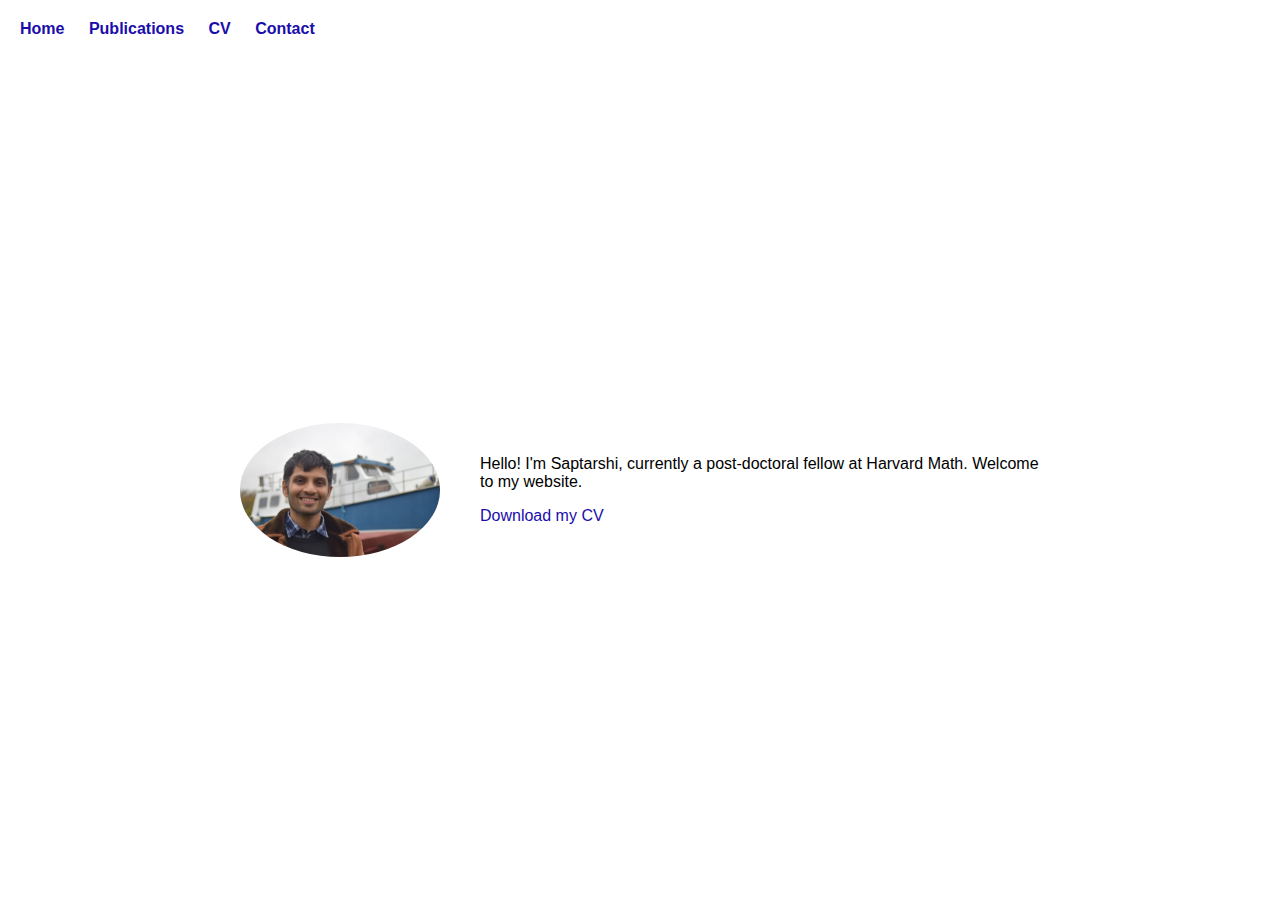
<file: index.html>
<!DOCTYPE html>
<html>
<head>
  <title>Home</title>
  <link rel="stylesheet" href="style.css">
</head>
<body>
  <nav>
    <a href="index.html">Home</a>
    <a href="about.html">Publications</a>
    <a href="cv.html">CV</a>
    <a href="contact.html">Contact</a>
  </nav>

  <div class="content home-layout">
    <img src="assets/yourphoto.jpg" alt="Your Photo">
    <div>
      <p>Hello! I'm Saptarshi, currently a post-doctoral fellow at Harvard Math. Welcome to my website.</p>
      <p><a href="assets/cv.pdf" download>Download my CV</a></p>
    </div>
  </div>
</body>
</html>
</file>
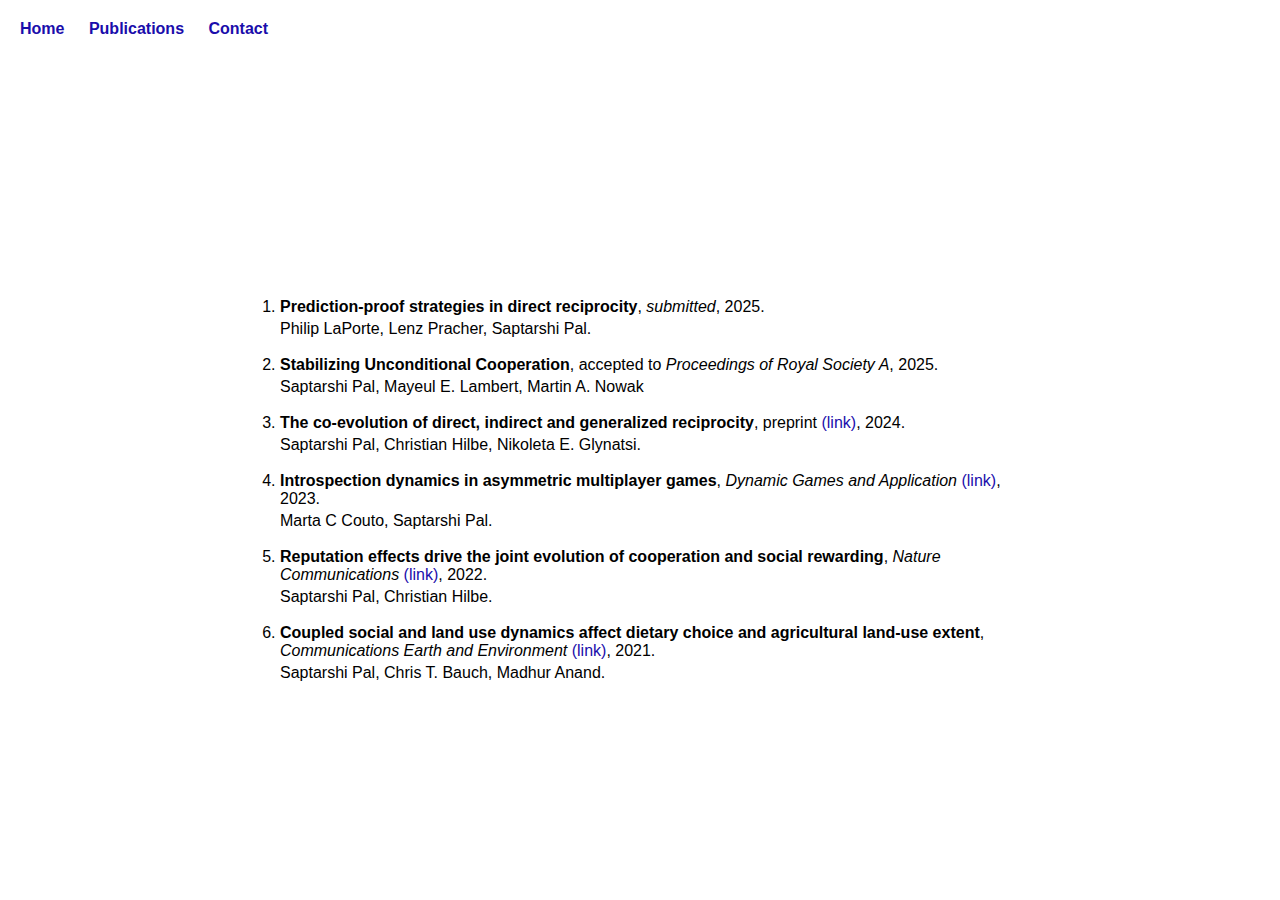
<file: about.html>
<!DOCTYPE html>
<html>
<head>
  <title>Publications</title>
  <link rel="stylesheet" href="style.css">
</head>
<body>
  <nav>
    <a href="index.html">Home</a>
    <a href="about.html">Publications</a>
    <a href="contact.html">Contact</a>
  </nav>

<div class="content">
  <ol>
    <li><strong>Prediction-proof strategies in direct reciprocity</strong>, <em>submitted</em>, 2025.
    <p style="margin-top: 4px; margin-bottom: 0;">Philip LaPorte, Lenz Pracher, Saptarshi Pal.</p>
    </li>
    <br>
    <li><strong>Stabilizing Unconditional Cooperation</strong>, accepted to <em>Proceedings of Royal Society A</em>, 2025.
    <p style="margin-top: 4px; margin-bottom: 0;">Saptarshi Pal, Mayeul E. Lambert, Martin A. Nowak</p>
    </li>
    <br>
    <li><strong>The co-evolution of direct, indirect and generalized reciprocity</strong>, preprint <a href="https://arxiv.org/pdf/2411.03488">(link)</a>, 2024.
    <p style="margin-top: 4px; margin-bottom: 0;">Saptarshi Pal, Christian Hilbe, Nikoleta E. Glynatsi.</p>
    </li>
    <br>
    <li><strong>Introspection dynamics in asymmetric multiplayer games</strong>, <em>Dynamic Games and Application</em> <a href="https://link.springer.com/article/10.1007/s13235-023-00525-8">(link)</a>, 2023.
    <p style="margin-top: 4px; margin-bottom: 0;">Marta C Couto, Saptarshi Pal.</p>
    </li>
    <br>
    <li><strong>Reputation effects drive the joint evolution of cooperation and social rewarding</strong>, <em>Nature Communications</em> <a href="https://www.nature.com/articles/s41467-022-33551-y">(link)</a>, 2022.
    <p style="margin-top: 4px; margin-bottom: 0;">Saptarshi Pal, Christian Hilbe.</p>
    </li>
    <br>
    <li><strong>Coupled social and land use dynamics affect dietary choice and agricultural land-use extent</strong>, <em>Communications Earth and Environment</em> <a href="https://www.nature.com/articles/s43247-021-00255-y">(link)</a>, 2021.
    <p style="margin-top: 4px; margin-bottom: 0;">Saptarshi Pal, Chris T. Bauch, Madhur Anand.</p>
    </li>
  </ol>
</div>
</body>
</html>
</file>
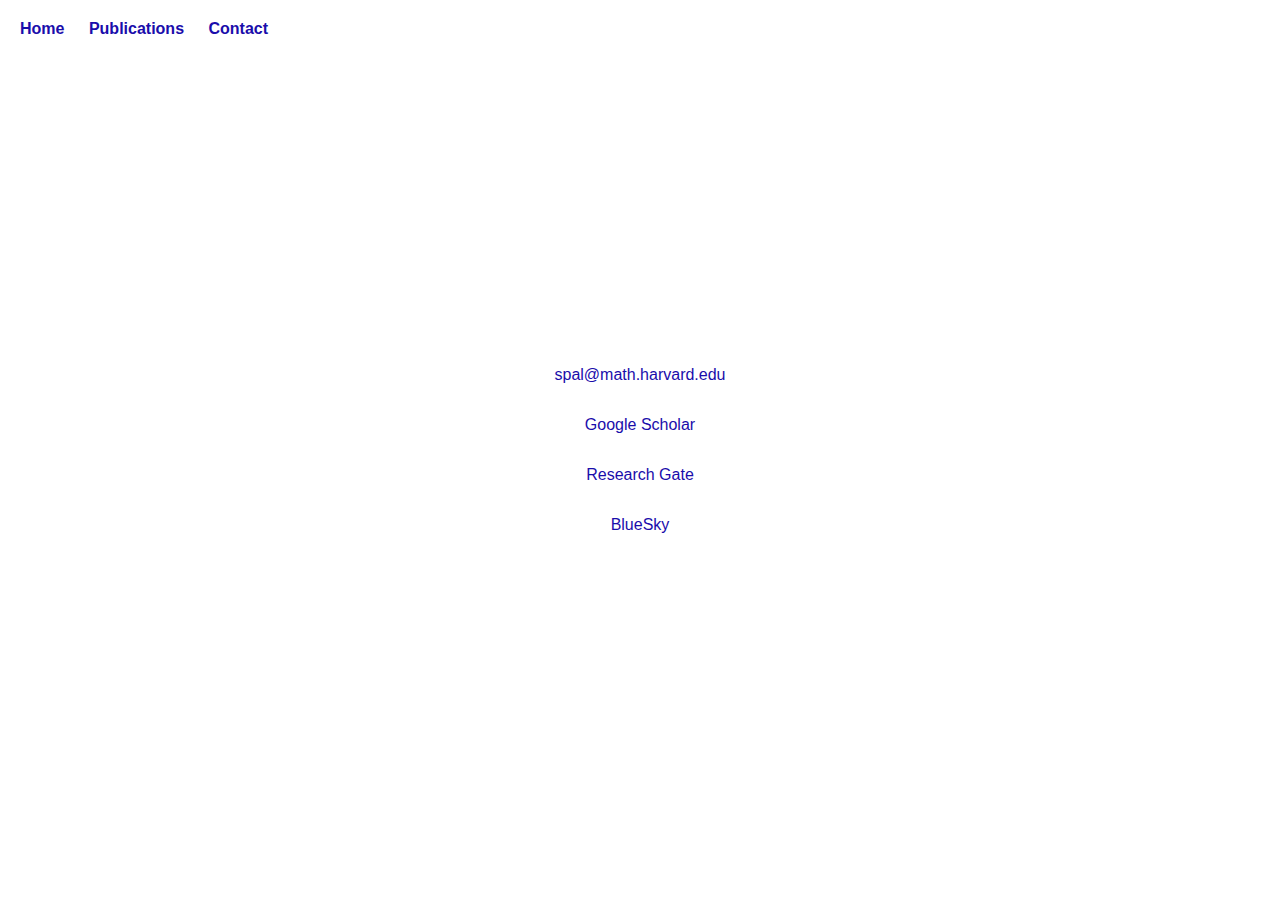
<file: contact.html>
<!DOCTYPE html>
<html>
<head>
  <title>Contact</title>
  <link rel="stylesheet" href="style.css">
</head>
<body>
  <nav>
    <a href="index.html">Home</a>
    <a href="about.html">Publications</a>
    <a href="contact.html">Contact</a>
  </nav>

  <p><a href="mailto:spal@math.harvard.edu">spal@math.harvard.edu</a></p>
  <p><a href="https://scholar.google.co.uk/citations?user=_V3It7MAAAAJ&hl=en">Google Scholar</a></p>
  <p><a href="https://www.researchgate.net/profile/Saptarshi-Pal-3?ev=hdr_xprf">Research Gate</a></p>
  <p><a href="https://bsky.app/profile/saptarshi.bsky.social">BlueSky</a></p>
</body>
</html>
</file>
<file: style.css>
/* Reset */
body {
  font-family: Arial, sans-serif;
  margin: 0;
  padding: 0;
  min-height: 100vh;
  display: flex;
  flex-direction: column;
  align-items: center;
  justify-content: center;
}

nav {
  position: absolute;
  top: 20px;
  left: 20px;
}

nav a {
  margin-right: 20px;
  text-decoration: none;
  color: #1a0dab;
  font-weight: bold;
}

/* Layout for all pages */
.content {
  max-width: 800px;
  width: 90%;
  text-align: left;
  margin-top: 80px;
}

/* Home page layout with image and text */
.home-layout {
  display: flex;
  align-items: center;
  gap: 40px;
}

.home-layout img {
  width: 25%;
  max-width: 200px;
  border-radius: 50%;
}

a {
  color: #1a0dab;
  text-decoration: none;
}

a:hover {
  text-decoration: underline;
}
</file>
